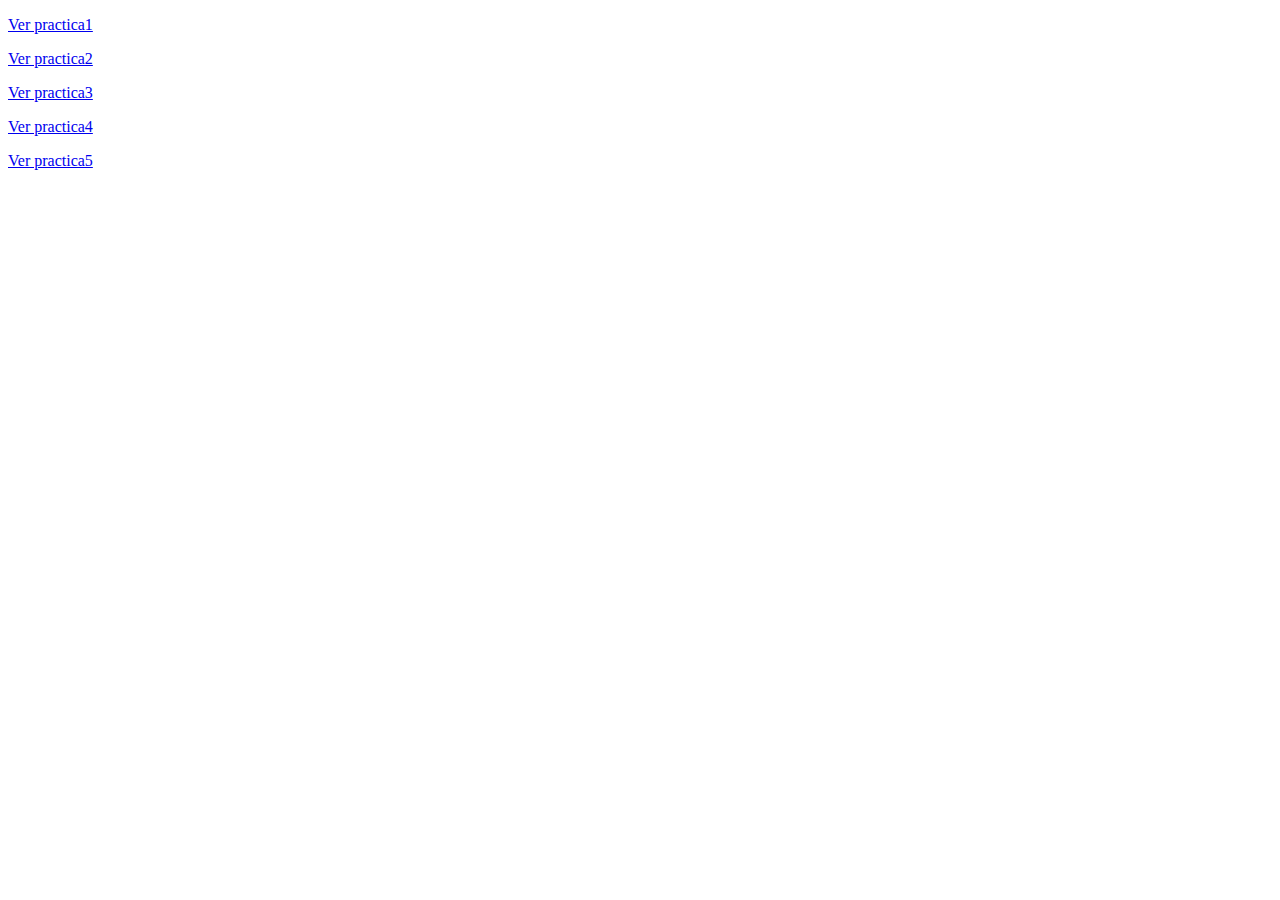
<file: index.html>
<!DOCTYPE html>
<html lang="en">
<head>
    <meta charset="UTF-8">
    <meta name="viewport" content="width=, initial-scale=1.0">
    <title>Document</title>
</head>
<body>
    <p>
        <a href="Practica1/index.html">Ver practica1</a>
    </p>
    <p>
        <a href="Practica2/index.html">Ver practica2</a>
    </p>
    <p>
        <a href="Practica3/index.html">Ver practica3</a>
    </p>
    <p>
        <a href="Practica4/index.html">Ver practica4</a>
    </p>
    <p>
        <a href="practica5/index.html">Ver practica5</a>
    </p>
</body>
</html>
</file>
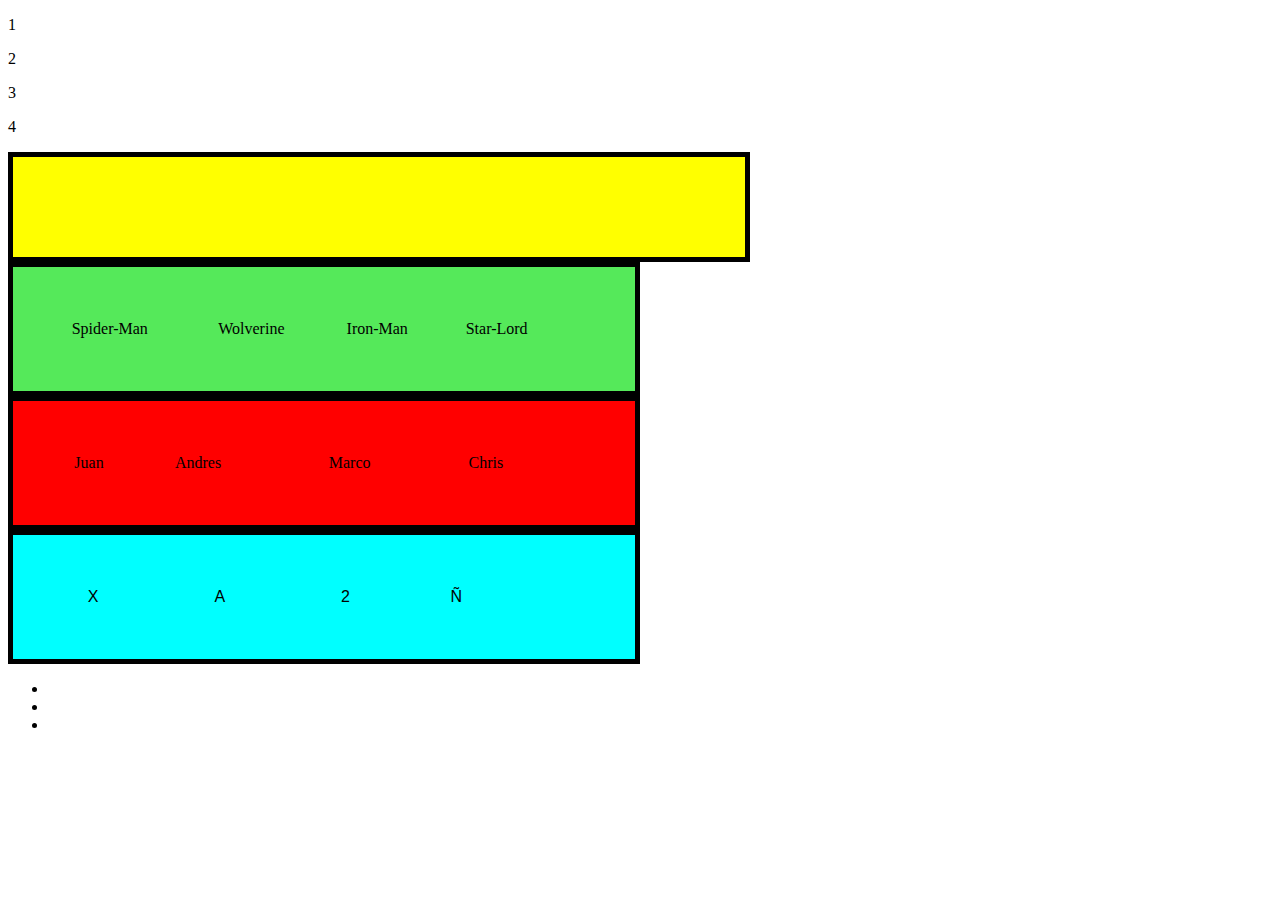
<file: Practica2/index.html>
<!DOCTYPE html>
<html lang="es">
<head>
    <meta charset="UTF-8">
    <meta name="viewport" content="width=device-width, initial-scale=1.0">
    <title>Practica2</title>

    <style>
          #listaNombres {
        background-color: red;
        border: 5px solid black;
        padding: 50px;
        width: 50%;
        font-family: cursive;
    }
        #tabla {
            background-color: aqua;
            border: 5px solid black;
            padding: 50px;
            width: 50%;
            font-family: Impact, Haettenschweiler, 'Arial Narrow Bold', sans-serif;
        }

        #hola {
            background-color: rgb(85, 233, 90);
            border: 5px solid black;
            padding: 50px;
            width: 50%;
            font-family: cursive
        }
    </style>
  
</head>

<body>

 

    <p>1</p>
    <p>2</p>
    <p>3</p>
    <p>4</p>


    <div id="xd" style="width:50%;
    background-color: yellow; padding: 50px; border: 5px solid black"> 
    </div>

      
    <table id="hola">
        <td>
            <td>Spider-Man</td>
            <td>Wolverine</td>
            <td>Iron-Man</td>
            <td>Star-Lord</td>
        </td>
    </table>

    
    <table id="listaNombres">
        <td>
            <td>Juan</td>
            <td>Andres</td>
            <td>Marco</td>
            <td>Chris</td>
        </td>
    </table>

    <table id="tabla">
        <td>
            <td>X</td>
            <td>A</td>
            <td>2</td>
            <td>Ñ</td>
        </td>
    </table>

    <ul>
        <li class="hola"></li>
        <li class="listaNombres"></li>
        <li class="tabla"></li>
    </ul>

</body>
</html>
</file>
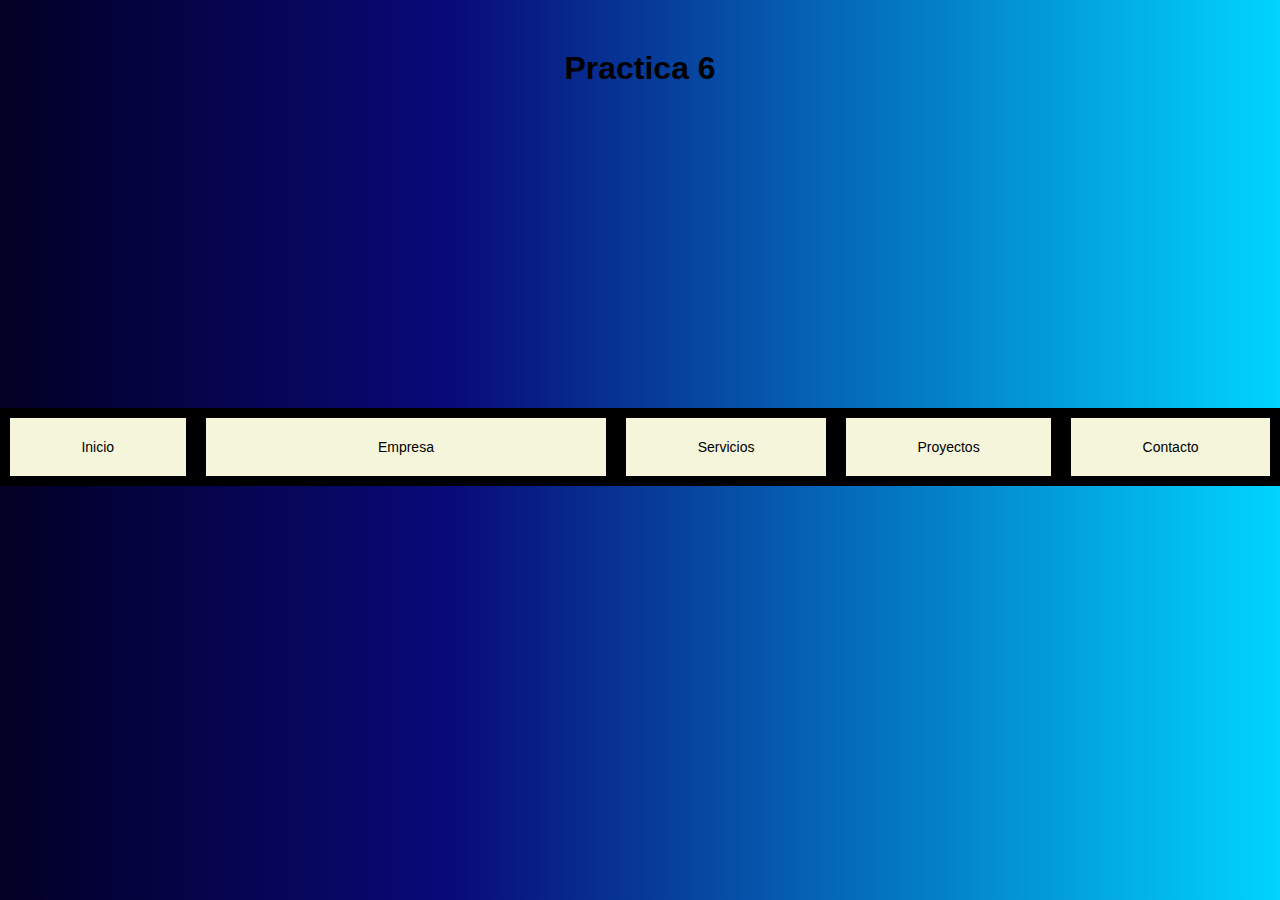
<file: Practica6/index.html>
<!DOCTYPE html>
<html lang="en">
<head>
    <meta charset="UTF-8">
    <meta name="viewport" content="width=device-width, initial-scale=1.0">
    <title>Practica 6</title>
    <link rel="stylesheet" href="css/estilos2.css">
    <style>
        body {
            font-family: Arial, Helvetica, sans-serif;
            background-color: aliceblue;
            margin: 0;
            padding: 0;
            background: rgb(2,0,36);
            background: linear-gradient(90deg, rgba(2,0,36,1) 0%, rgba(9,9,121,1) 35%, rgba(0,212,255,1) 100%);
        }
        h1 {
            text-align: center;
            margin-top: 50px;
            margin-bottom: 100;
            padding-bottom: 300px;

        }
        #menu {
            display: flex;
            flex: wrap;
            background-color: black;
        }
        .opcion {
            background-color: beige;
            border: 1px solid beige;
            text-align: center;
            padding: 20px;
            flex-grow: 1;
            margin: 10px;
            cursor: pointer;
            transition: 0.5s;
            font-size: 14px;
        }
        .opcion:hover {
            background-color: cadetblue;
            font-size: 20px;
            color: white;
            box-shadow: 10px 10px 5px 0px rgba(20,16,16,0.75);
            -webkit-box-shadow: 10px 10px 5px 0px rgba(20,16,16,0.75);
            -moz-box-shadow: 10px 10px 5px 0px rgba(20,16,16,0.75);
        }
    </style>
</head>
<body>
    <h1>Practica 6</h1>
    <div id="menu">
        <div class="opcion">Inicio</div>
        <div class="opcion" style="flex-grow: 3;">Empresa</div>
        <div class="opcion">Servicios</div>
        <div class="opcion">Proyectos</div>
        <div class="opcion">Contacto</div>
    </div>
</body>
</html>
</file>
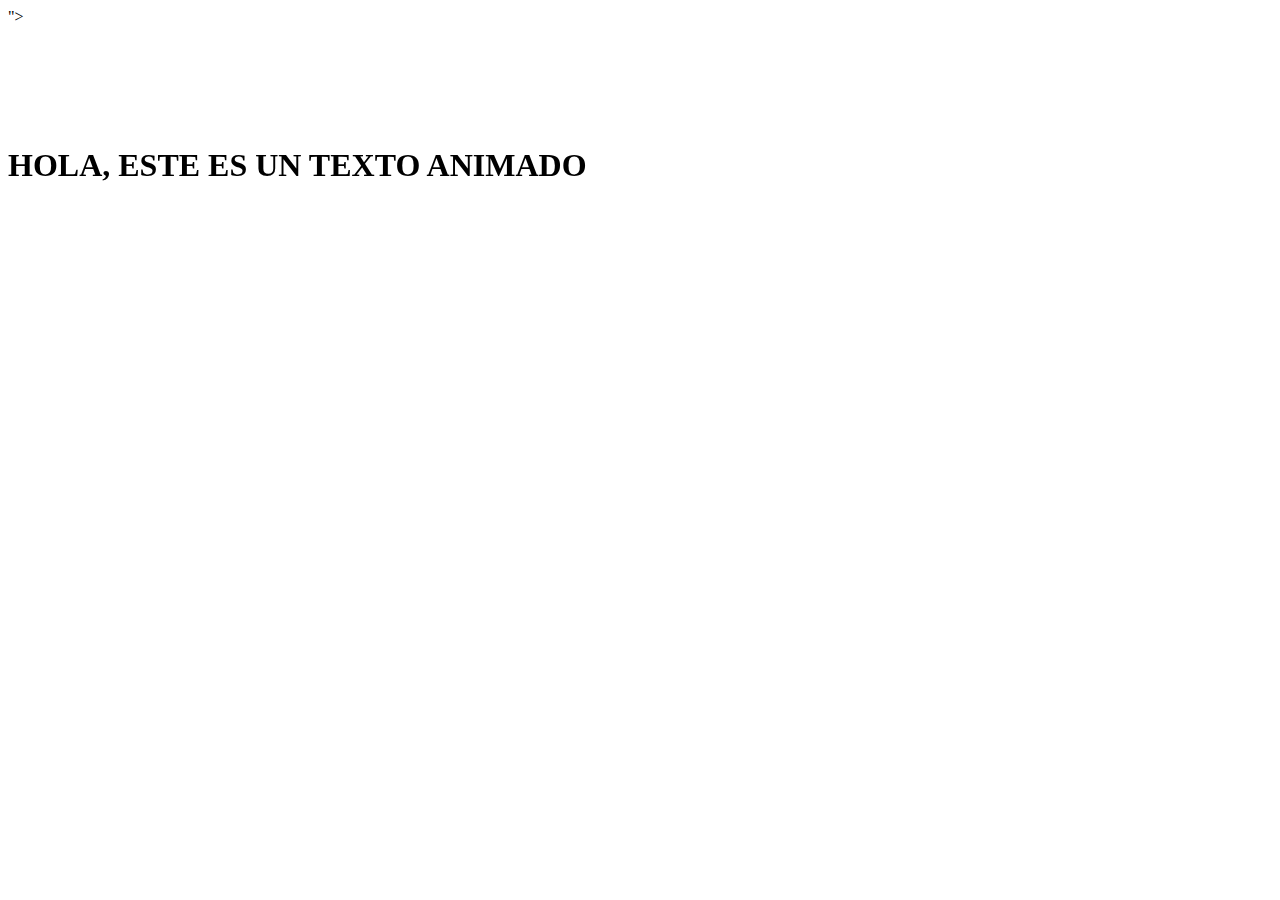
<file: Practica7/index.html>
<!DOCTYPE html>
<html lang="en">
<head>
    <meta charset="UTF-8">
    <meta name="viewport" content="width=device-width, initial-scale=1.0">
    <title>Animaciones</title>
    <link href="https://unpkg.com/aos@2.3.1/dist/aos.css" rel="stylesheet">">
    <style>
        body {
            animation: colores 10s infinite;
        }
        @keyframes colores {
            0% {background-color: red;}
            25% {background-color: yellow;}
            50% {background-color: green;}
            100% {background-color: blue;}
        }

        .cuadroBlanco {
            width: 100px;
            height: 100px;
            background-color: white;
            position: absolute;
            right: 200px;
            top: 200px;
            bottom: 200px;
            animation: mover 10s infinite;
        }
      
        .cuadroBlanco1 {
            width: 100px;
            height: 100px;
            left: 200px;
        }
        .cuadroBlanco2 {
            width: 100px;
            height: 100px;
            left: 400px;
        }

        #cuadroRojo {
            width: 100px;
            height: 100px;
            background-color: red;
            position: absolute;
            right: 200px;
            top: 200px;
            bottom: 200px;
            animation: mueveCuadro 10s infinite;
        }


        #circulo {
            width: 100px;
            height: 100px;
            background-color: blue;
            position: absolute;
            right: 200px;
            top: 200px;
            bottom: 200px;
            animation: mueveCirculo 10s infinite;
        }

        @keyframes mueveCuadro {
            from {
                top: 0%;
            }
            to {
                top: 200px;
            }
        }
        @keyframes mover {
            0% {
                left: 100px;
                bottom: 100px;
            }
            25% {
                right: 100px;
                top: 100px;            
            }
            50% {
                right: 100px;
                bottom: 100px;
            }
            100% {
                left: 100px;
                bottom: 100px;
            }
        }
    </style>
</head>
<body>
    <div id="cuadroBlanco" class="cuadroBlanco1"></div>
    <div class="cuadroBlanco cuadroBlanco2"></div>
    <div id="cuadroBlanco2" class="mueveCirculo"></div>

    
    <h1 data-aos="fade-up-left">HOLA, ESTE ES UN TEXTO ANIMADO</h1>
    <!--JS AOS LIBRARY-->
    <script src="https://unpkg.com/aos@2.3.1/dist/aos.js"></script>

    <script>
        AOS.init();
      </script>

</body>
</html>

<!DOCTYPE html>
<html lang="en">
<head>
    <meta charset="UTF-8">
    <meta name="viewport" content="width=device-width, initial-scale=1.0">
    <title>Animaciones</title>
    <style>
        body {
            animation: colores 10s infinite;
        }
        @keyframes colores {
            0% {background-color: red;
            }
            25% {background-color: yellow;
            }
            50% {background-color: green;
            }
            100% {background-color: blue;
            }
        }

        .cuadroBlanco {
            width: 100px;
            height: 100px;
            background-color: white;
            position: absolute;
            right: 200px;
            top: 200px;
            bottom: 200px;
            animation: mover 10s infinite;
        }

        @keyframes mover {
            0% {
                left: 100px;
                bottom: 100px;
            }
            25% {
                right: 100px;
                top: 100px;            
            }
            50% {
                right: 100px;
                bottom: 100px;
        
            }
            100% {
                left: 100px;
                bottom: 100px;
            }
        }
    </style>
</head>
<body>
    <div class="cuadroBlanco"></div>
</body>
</html>
</file>
<file: Practica6/css/estilos2.css>
<<<<<<< HEAD
body {
    font-family: Arial, Helvetica, sans-serif;
    background-color: aliceblue;
    margin: 0;
    padding: 0;
    background: rgb(114, 197, 238);
    background: linear-gradient(90deg, rgb(247, 4, 4) 0%, rgba(9,9,121,1) 35%, rgba(0,212,255,1) 100%);
}
h1 {
    text-align: center;
    margin-top: 50px;
    margin-bottom: 100;
    padding-bottom: 300px;

}
#menu {
    display: flex;
    flex: wrap;
    background-color: black;
}
.opcion {
    background-color: rgb(39, 4, 48);
    border: 1px solid rgb(4, 9, 67);
    text-align: center;
    padding: 20px;
    flex-grow: 1;
    margin: 10px;
    cursor: pointer;
    transition: 0.5s;
    font-size: 14px;
}
.opcion:hover {
    background-color: cadetblue;
    font-size: 20px;
    color: white;
    box-shadow: 10px 10px 5px 0px rgba(20,16,16,0.75);
    -webkit-box-shadow: 10px 10px 5px 0px rgba(20,16,16,0.75);
    -moz-box-shadow: 10px 10px 5px 0px rgba(20,16,16,0.75);
=======
body {
    font-family: Arial, Helvetica, sans-serif;
    background-color: aliceblue;
    margin: 0;
    padding: 0;
    background: rgb(114, 197, 238);
    background: linear-gradient(90deg, rgb(247, 4, 4) 0%, rgba(9,9,121,1) 35%, rgba(0,212,255,1) 100%);
}
h1 {
    text-align: center;
    margin-top: 50px;
    margin-bottom: 100;
    padding-bottom: 300px;

}
#menu {
    display: flex;
    flex: wrap;
    background-color: black;
}
.opcion {
    background-color: rgb(39, 4, 48);
    border: 1px solid rgb(4, 9, 67);
    text-align: center;
    padding: 20px;
    flex-grow: 1;
    margin: 10px;
    cursor: pointer;
    transition: 0.5s;
    font-size: 14px;
}
.opcion:hover {
    background-color: cadetblue;
    font-size: 20px;
    color: white;
    box-shadow: 10px 10px 5px 0px rgba(20,16,16,0.75);
    -webkit-box-shadow: 10px 10px 5px 0px rgba(20,16,16,0.75);
    -moz-box-shadow: 10px 10px 5px 0px rgba(20,16,16,0.75);
>>>>>>> e9a096b90b1d614095801ca576d2c05c3115903f
}
</file>
